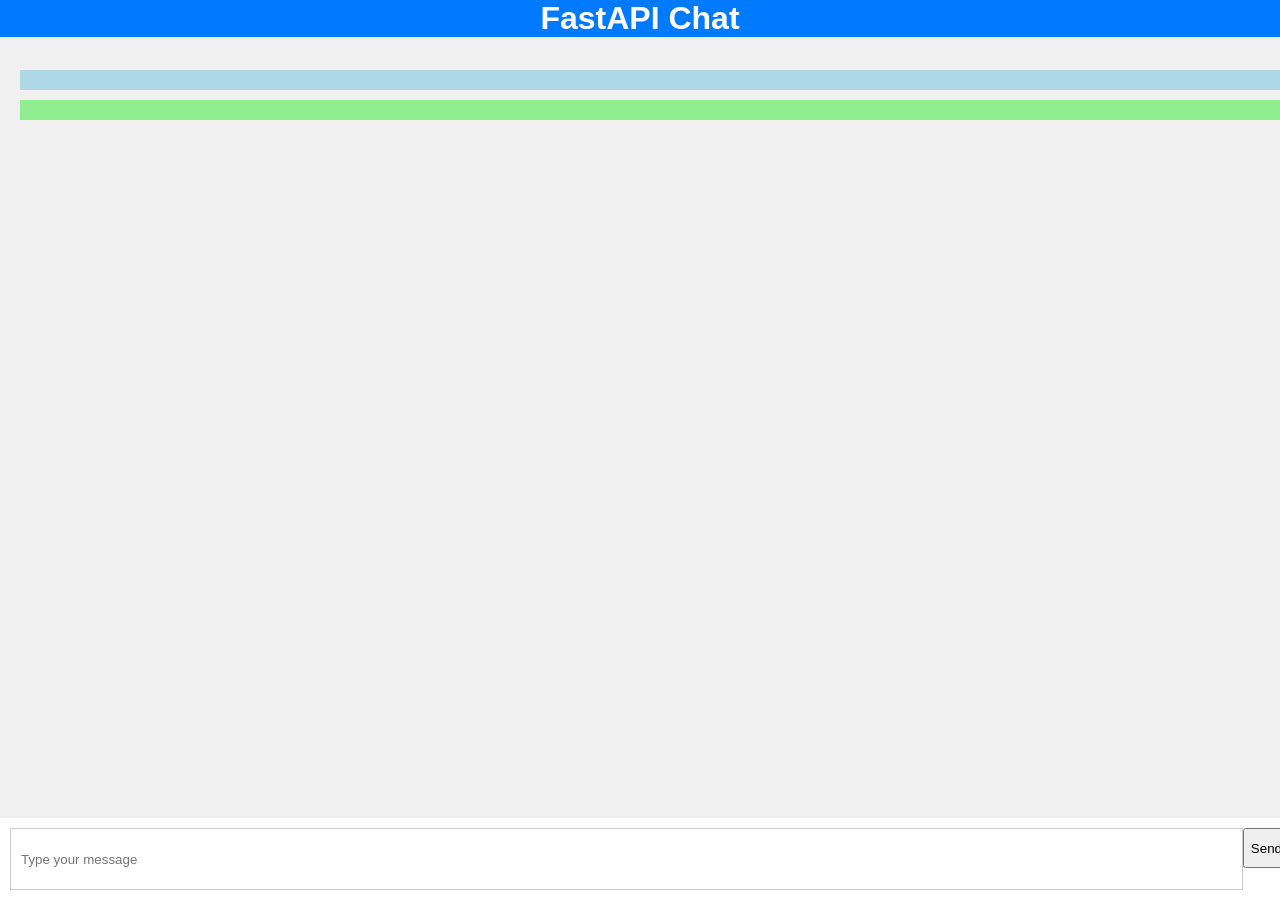
<file: frontend/index.html>
<!DOCTYPE html>
<html lang="en">
<head>
    <meta charset="UTF-8">
    <meta name="viewport" content="width=device-width, initial-scale=1.0">
    <link rel="stylesheet" href="styles.css">
    <title>FastAPI Chat</title>
</head>
<body>
    <header>
        <h1>FastAPI Chat</h1>
    </header>
    <main class="chat-area"> 
        <div class="message user-message"></div>
        <div class="message bot-message"></div>
    </main>
    <div class="input-area">
        <input type="text" placeholder="Type your message" id="message-input">
        <button id="send-button">Send</button>
    </div>
    <script src="script.js"></script>
</body>
</html>
</file>
<file: frontend/styles.css>
body {
    background-color: #f0f0f0;
    margin: 0;
    font-family: Arial, sans-serif;
    display: flex;
    flex-direction: column;
}

header {
    background-color: #007bff;
    color: white;
    position: fixed;
    display: flex;
    justify-content: center;
    top: 0;
    width: 100%;
    z-index: 100;
    
}
header h1 {
    font-size: 2rem;
    text-align: center;
    padding: 0;
    margin: 0;
}

.chat-area {
    width: 100%;
    flex-grow: 1;
    padding: 20px;
    margin-top: 50px;
    margin-bottom: 60px;
    overflow: auto;
    scrollbar-width: none;
}

.chat-area::-webkit-scrollbar {
    display: none;
}

.message {
    background-color: lightgray;
    padding: 10px;
    margin-bottom: 10px;
}

.user-message {
    background-color: lightblue;
}

.bot-message {
    background-color: lightgreen;
}

.loading {
    width: 30px;
    height: 30px;
    border: 5px solid transparent;
    border-top-color: blue;
    border-radius: 50%;
    animation: rotate 1s linear infinite;
}

.input-area {
    position: fixed;
    min-height: 40px;
    bottom: 0;
    width: 100%;
    background-color: white;
    padding: 10px;
    display: flex;
}

.input-area input[type="text"] {
    flex-grow: 1;
    height: 40px;
    padding: 10px;
    border: 1px solid #ccc;
}

.input-area button {
    height: 40px;
}

@keyframes rotate {
    from {
        transform: rotate(0deg);
    }
    to {
        transform: rotate(360deg);
    }
}
</file>
